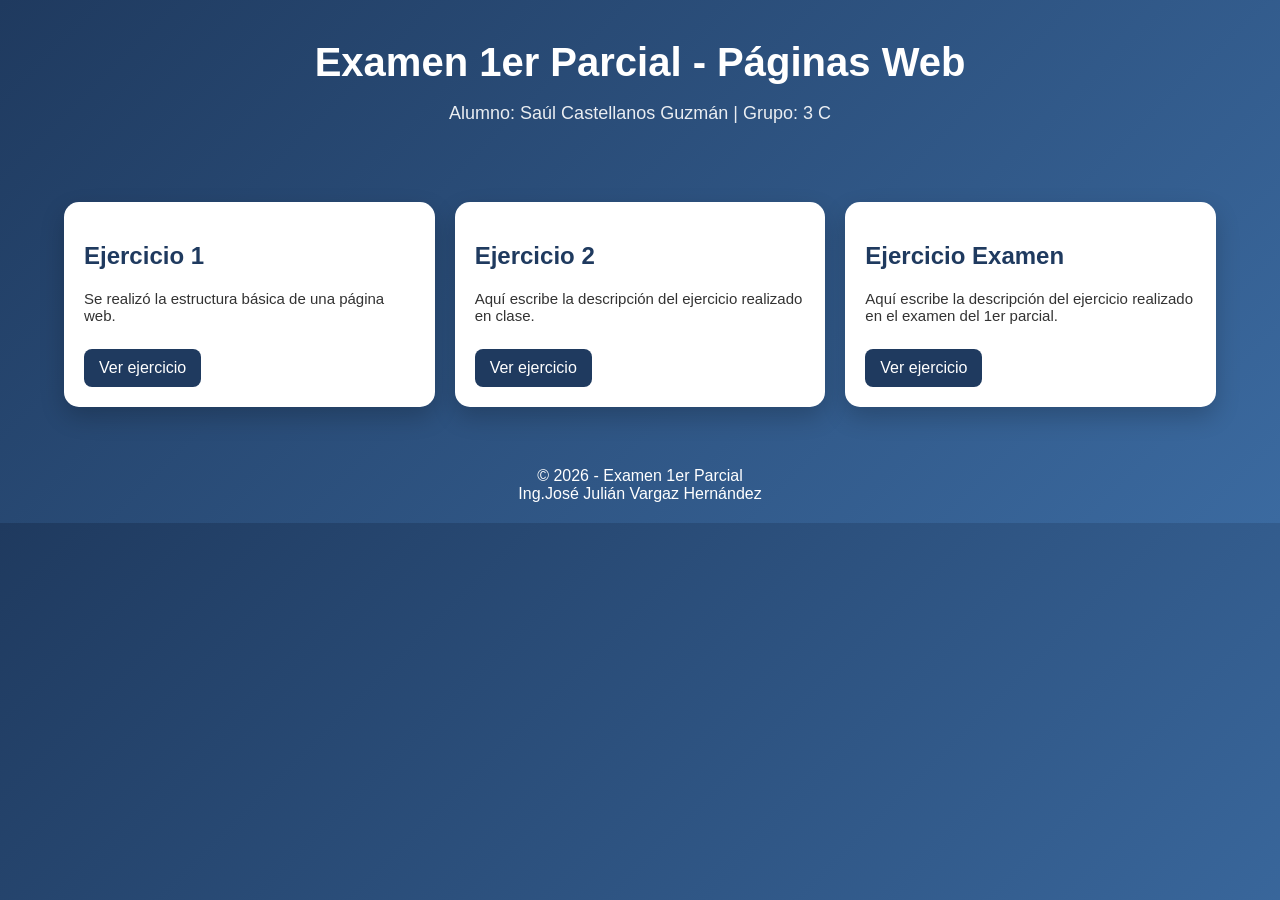
<file: index.html>
<!DOCTYPE html>
<html lang="es">
<head>
<meta charset="UTF-8">
<title>Ejercicios 1er Parcial</title>
<style>

body{
margin:0;
font-family: 'Segoe UI', sans-serif;
background:linear-gradient(135deg,#1f3a5f,#3b6aa0);
color:#333;
}

.header{
text-align:center;
color:white;
padding:40px 20px;
}

.header h1{
margin:0;
font-size:40px;
}

.header p{
font-size:18px;
opacity:0.9;
}

.container{
width:90%;
margin:auto;
display:grid;
grid-template-columns: repeat(auto-fit, minmax(300px,1fr));
gap:20px;
padding:20px;
}

.card{
background:white;
border-radius:15px;
padding:20px;
box-shadow:0 10px 25px rgba(0,0,0,0.2);
transition:0.3s;
}

.card:hover{
transform:translateY(-10px);
}

.card h2{
color:#1f3a5f;
}

.card p{
font-size:15px;
}

.btn{
display:inline-block;
margin-top:10px;
padding:10px 15px;
background:#1f3a5f;
color:white;
text-decoration:none;
border-radius:8px;
transition:0.3s;
}

.btn:hover{
background:#3b6aa0;
}

.footer{
text-align:center;
color:white;
padding:20px;
margin-top:20px;
}

</style>

</head>

<body>

<div class="header">
<h1>Examen 1er Parcial - Páginas Web</h1>
<p>Alumno: Saúl Castellanos Guzmán | Grupo: 3 C</p>
</div>

<div class="container">

<div class="card">
<h2>Ejercicio 1</h2>
<p>Se realizó la estructura básica de una página web.</p>
<a href="https://systic08.github.io/Saul/?authuser=0" class="btn">Ver ejercicio</a>
</div>

<div class="card">
<h2>Ejercicio 2</h2>
<p>Aquí escribe la descripción del ejercicio realizado en clase.</p>
<a href="#" class="btn">Ver ejercicio</a>
</div>

<div class="card">
<h2>Ejercicio Examen</h2>
<p>Aquí escribe la descripción del ejercicio realizado en el examen del 1er parcial.</p>
<a href="#" class="btn">Ver ejercicio</a>
</div>

</div>

<div class="footer">
© 2026 - Examen 1er Parcial 
<br>Ing.José Julián Vargaz Hernández
</div>

</body>
</html>
</file>
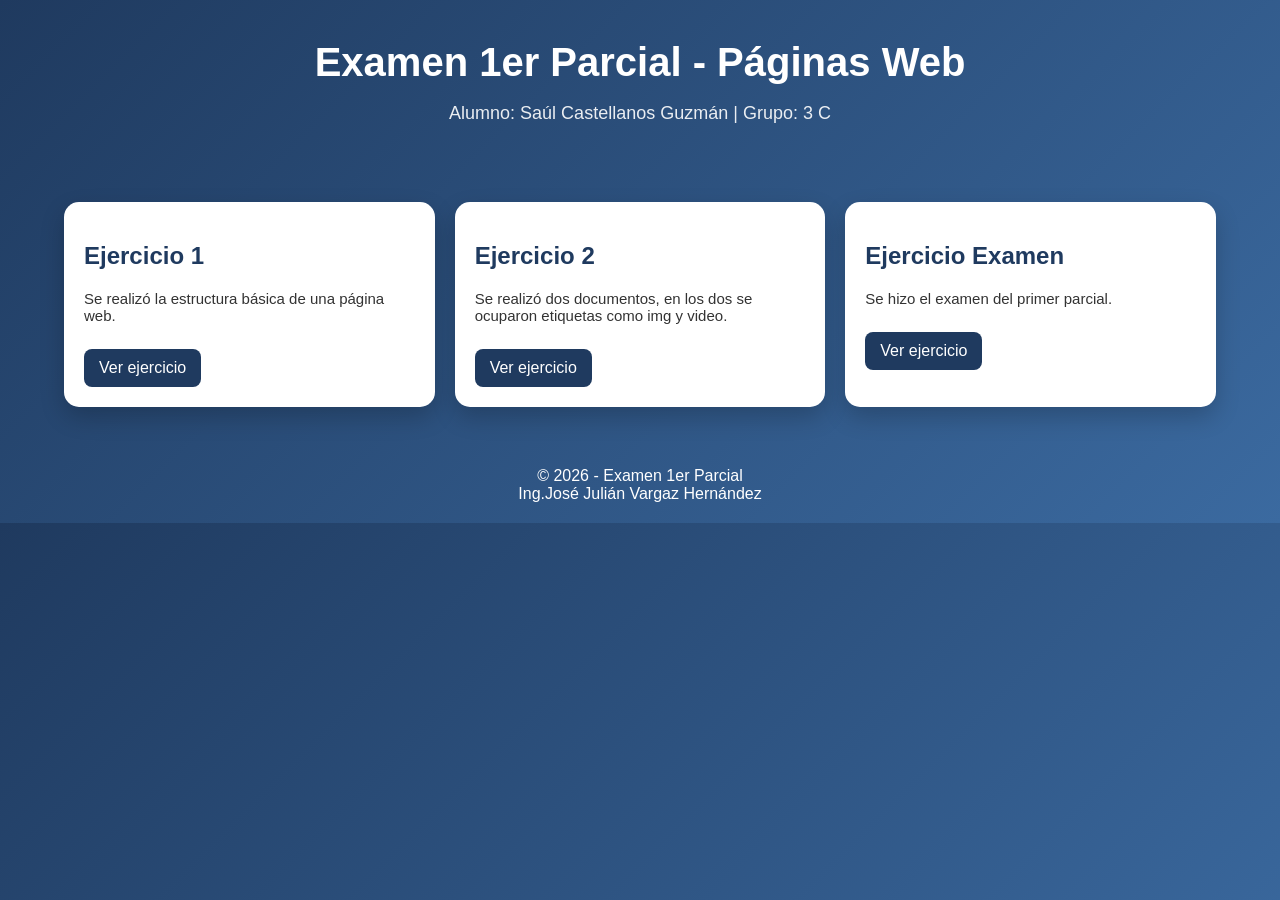
<file: ejemplo (1).html>
<!DOCTYPE html>
<html lang="es">
<head>
<meta charset="UTF-8">
<title>Ejercicios 1er Parcial</title>
<style>

body{
margin:0;
font-family: 'Segoe UI', sans-serif;
background:linear-gradient(135deg,#1f3a5f,#3b6aa0);
color:#333;
}

.header{
text-align:center;
color:white;
padding:40px 20px;
}

.header h1{
margin:0;
font-size:40px;
}

.header p{
font-size:18px;
opacity:0.9;
}

.container{
width:90%;
margin:auto;
display:grid;
grid-template-columns: repeat(auto-fit, minmax(300px,1fr));
gap:20px;
padding:20px;
}

.card{
background:white;
border-radius:15px;
padding:20px;
box-shadow:0 10px 25px rgba(0,0,0,0.2);
transition:0.3s;
}

.card:hover{
transform:translateY(-10px);
}

.card h2{
color:#1f3a5f;
}

.card p{
font-size:15px;
}

.btn{
display:inline-block;
margin-top:10px;
padding:10px 15px;
background:#1f3a5f;
color:white;
text-decoration:none;
border-radius:8px;
transition:0.3s;
}

.btn:hover{
background:#3b6aa0;
}

.footer{
text-align:center;
color:white;
padding:20px;
margin-top:20px;
}

</style>

</head>

<body>

<div class="header">
<h1>Examen 1er Parcial - Páginas Web</h1>
<p>Alumno: Saúl Castellanos Guzmán | Grupo: 3 C</p>
</div>

<div class="container">

<div class="card">
<h2>Ejercicio 1</h2>
<p>Se realizó la estructura básica de una página web.</p>
<a href="https://systic08.github.io/Saul/?authuser=0" class="btn">Ver ejercicio</a>
</div>

<div class="card">
<h2>Ejercicio 2</h2>
<p>Se realizó dos documentos, en los dos se ocuparon etiquetas como img y video.</p>
<a href="https://github.com/systic08/Saul5?authuser=0" class="btn">Ver ejercicio</a>
</div>

<div class="card">
<h2>Ejercicio Examen</h2>
<p>Se hizo el examen del primer parcial.</p>
<a href="https://github.com/systic08/examen" class="btn">Ver ejercicio</a>
</div>

</div>

<div class="footer">
© 2026 - Examen 1er Parcial 
<br>Ing.José Julián Vargaz Hernández
</div>

</body>
</html>
</file>
